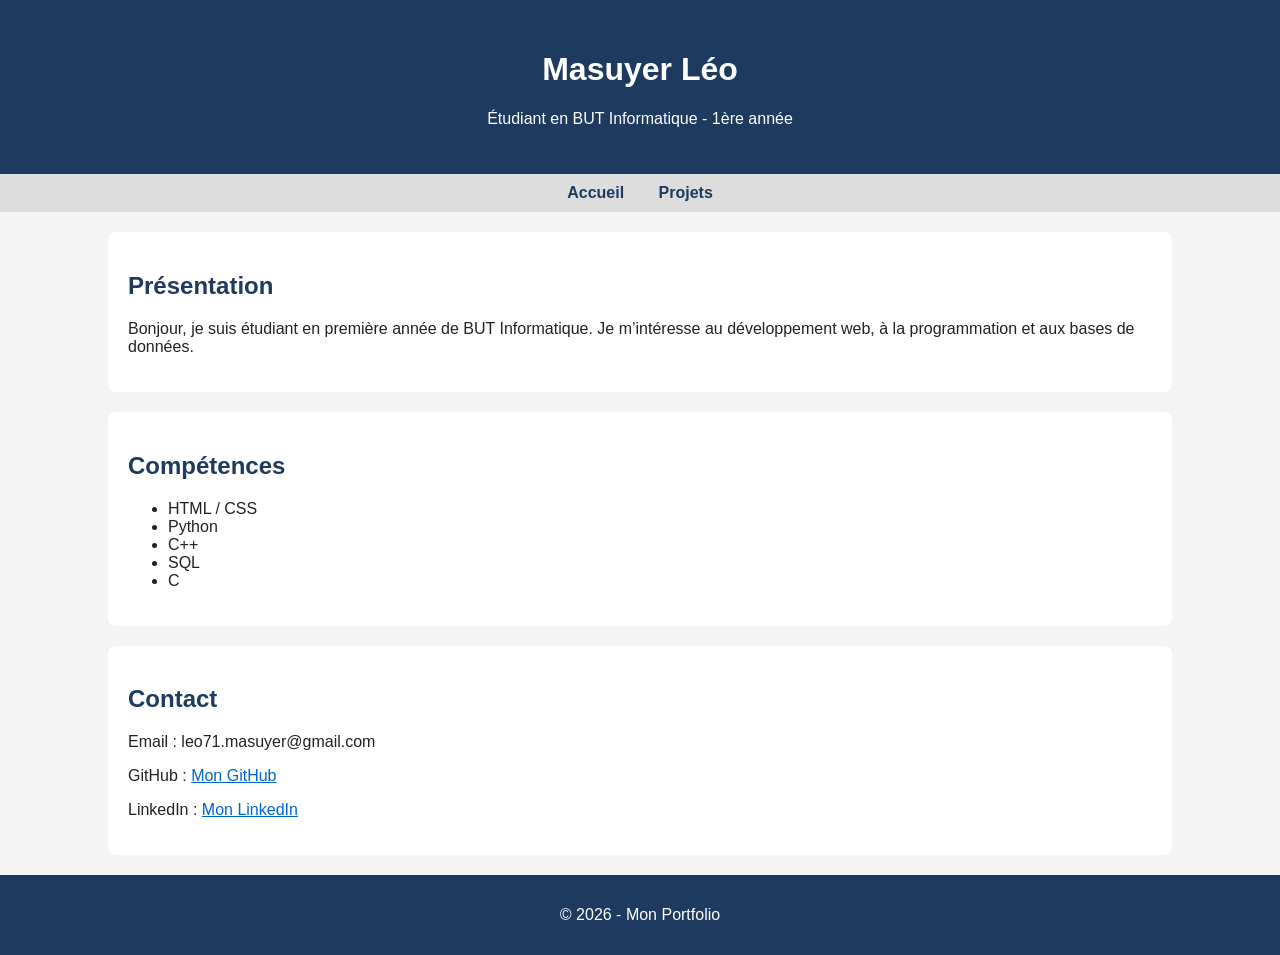
<file: index.html>
<!DOCTYPE html>
<html lang="fr">
<head>
  <meta charset="UTF-8">
  <title>Mon Portfolio</title>
  <link rel="stylesheet" href="style.css">
</head>
<body>

<header>
  <h1>Masuyer Léo</h1>
  <p>Étudiant en BUT Informatique - 1ère année</p>
</header>

<nav>
  <a href="index.html">Accueil</a>
  <a href="projets.html">Projets</a>
</nav>

<section>

  <h2>Présentation</h2>
  <p>
    Bonjour, je suis étudiant en première année de BUT Informatique.
    Je m’intéresse au développement web, à la programmation et aux bases de données.
  </p>
</section>

<section>
  <h2>Compétences</h2>
  <ul>
    <li>HTML / CSS</li>
    <li>Python</li>
    <li>C++</li>
    <li>SQL</li>
    <li>C</li>
  </ul>
</section>

<section>
  <h2>Contact</h2>
  <p>Email : leo71.masuyer@gmail.com</p>
  <p>GitHub : <a href="https://github.com/leo71masuyer-beep">Mon GitHub</a></p>
  <p>LinkedIn : <a href="https://www.linkedin.com/in/l%C3%A9o-masuyer-2300513a1/">Mon LinkedIn</a></p>
</section>

<footer>
  <p>© 2026 - Mon Portfolio</p>
</footer>

</body>
</html>
</file>
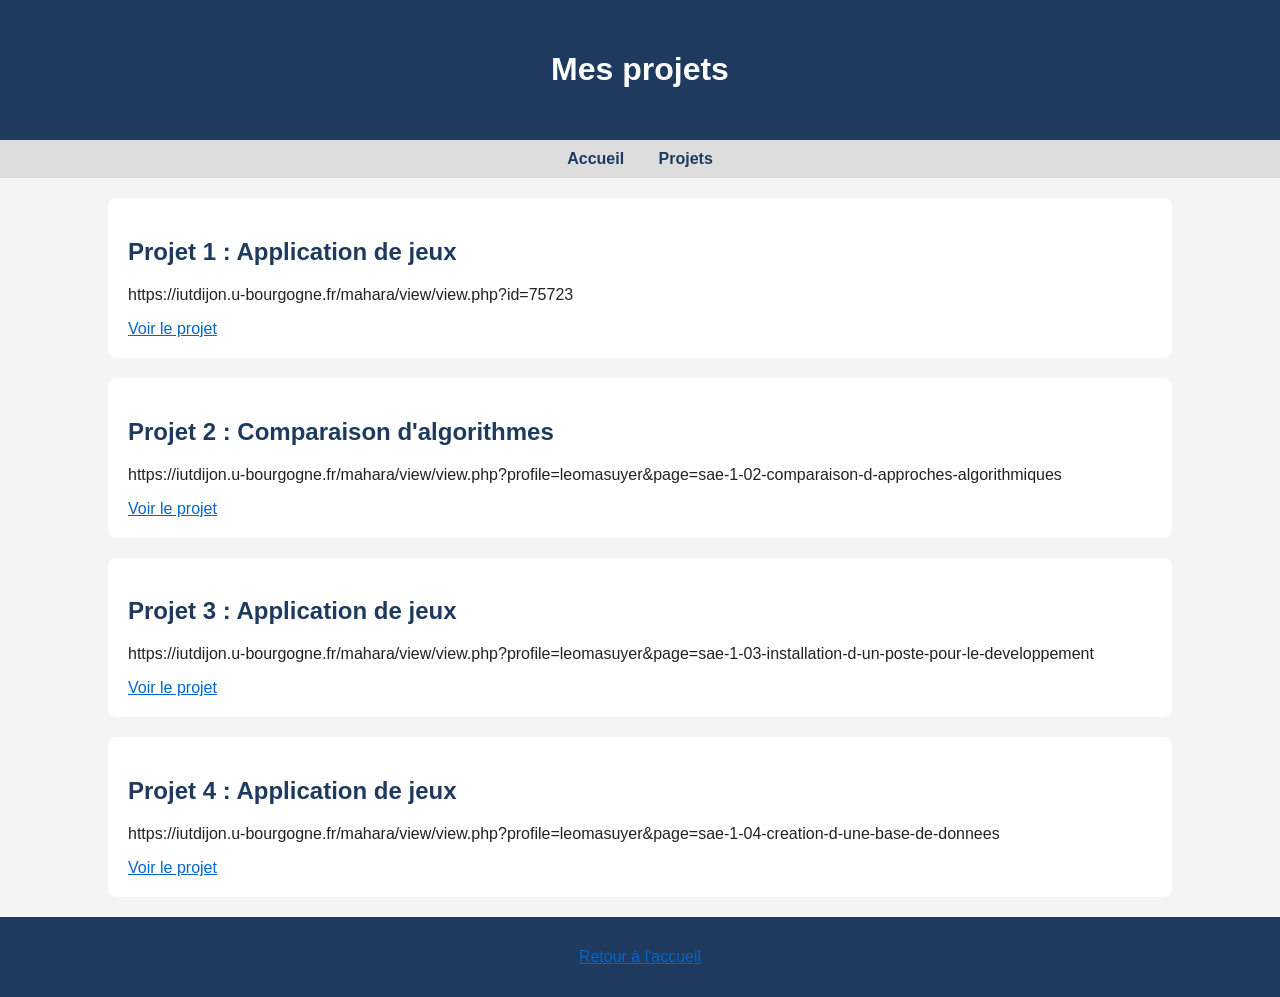
<file: projets.html>
<!DOCTYPE html>
<html lang="fr">
<head>
  <meta charset="UTF-8">
  <title>Mes projets</title>
  <link rel="stylesheet" href="style.css">
</head>
<body>

<header>
  <h1>Mes projets</h1>
</header>

<nav>
  <a href="index.html">Accueil</a>
  <a href="projets.html">Projets</a>
</nav>

<section>
  <h2>Projet 1 : Application de jeux</h2>
  <p>
    https://iutdijon.u-bourgogne.fr/mahara/view/view.php?id=75723
  </p>
  <a href="projet1.html">Voir le projet</a>
</section>

<section>
  <h2>Projet 2 : Comparaison d'algorithmes</h2>
  <p>
    https://iutdijon.u-bourgogne.fr/mahara/view/view.php?profile=leomasuyer&page=sae-1-02-comparaison-d-approches-algorithmiques
  </p>
  <a href="projet2.html">Voir le projet</a>
</section>

<section>
  <h2>Projet 3 : Application de jeux</h2>
  <p>
    https://iutdijon.u-bourgogne.fr/mahara/view/view.php?profile=leomasuyer&page=sae-1-03-installation-d-un-poste-pour-le-developpement
  </p>
  <a href="projet3.html">Voir le projet</a>
</section>

<section>
  <h2>Projet 4 : Application de jeux</h2>
  <p>
    https://iutdijon.u-bourgogne.fr/mahara/view/view.php?profile=leomasuyer&page=sae-1-04-creation-d-une-base-de-donnees
  </p>
  <a href="projet4.html">Voir le projet</a>
</section>

<footer>
  <p><a href="index.html">Retour à l'accueil</a></p>
</footer>

</body>
</html>
</file>
<file: style.css>
body {
  font-family: Arial, sans-serif;
  margin: 0;
  background-color: #f4f4f4;
  color: #222;
}

header {
  background-color: #1e3a5f;
  color: white;
  text-align: center;
  padding: 30px;
}

nav {
  background-color: #ddd;
  text-align: center;
  padding: 10px;
}

nav a {
  margin: 15px;
  text-decoration: none;
  color: #1e3a5f;
  font-weight: bold;
}

section {
  background-color: white;
  margin: 20px auto;
  padding: 20px;
  width: 80%;
  border-radius: 8px;
}

h2 {
  color: #1e3a5f;
}

.profil {
  width: 150px;
  border-radius: 50%;
  display: block;
  margin: auto;
}

footer {
  text-align: center;
  padding: 15px;
  background-color: #1e3a5f;
  color: white;
}

a {
  color: #0066cc;
}
</file>
